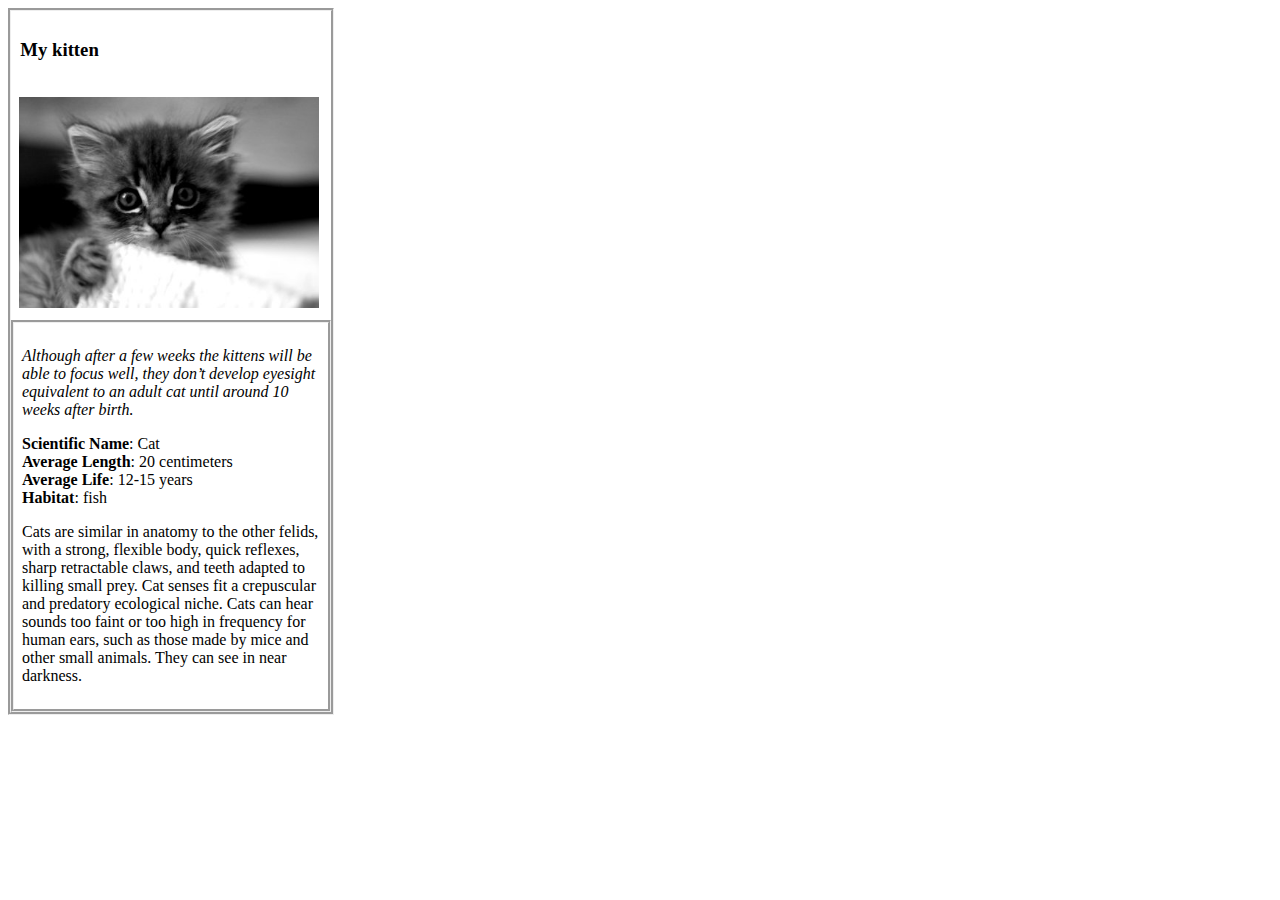
<file: Udacity FEND/fend-animal-trading-cards-master/card.html>
<!DOCTYPE html>
<html>
<head>
	<meta charset="utf-8">
	<title>Animal Trading Cards</title>
	<link rel="stylesheet" href="styles.css">
</head>
<body>
	<div class="outer_border">
		<!--Contains my favorite animal's name -->
		<h3 class="pad">My kitten</h3>
		<!-- my favorite animal's image goes here -->
		<img class="pad" src="kitten.jpg" alt="kitten">
		<div class="pad inner_border">
			<!-- my favorite animal's interesting fact goes here -->
			<p class="fact">Although after a few weeks the kittens will be able to focus well, they don’t develop eyesight equivalent to an adult cat until around 10 weeks after birth.</p>
			<ul>
				<!-- my favorite animal's list items go here -->
				<li><span>Scientific Name</span>: Cat</li>
				<li><span>Average Length</span>: 20 centimeters</li>
				<li><span>Average Life</span>: 12-15 years</li>
				<li><span>Habitat</span>: fish</li>
			</ul>
			<!-- my favorite animal's description goes here -->
			<p>Cats are similar in anatomy to the other felids, with a strong, flexible body, quick reflexes, sharp retractable claws, and teeth adapted to killing small prey. Cat senses fit a crepuscular and predatory ecological niche. Cats can hear sounds too faint or too high in frequency for human ears, such as those made by mice and other small animals. They can see in near darkness.</p>
		</div>
	</div>
</body>
</html>
</file>
<file: Udacity FEND/fend-animal-trading-cards-master/styles.css>
/* add your CSS here */
/*italicized text for the animal's interesting fact*/
.fact {
	font-style: italic;
}
/*bolded labels for the animal's list items*/
span{
	font-weight: bold;
}
/*remove dots for the animal's list items*/
ul{
	list-style: none;
	padding-left: 0;
}
/*border around the animal's name, image, and information*/
.outer_border{
	border: groove;
	width: 320px;
}
/*border around the animal's information*/
.inner_border{
	border: groove;
}
/*spacing between the animal's name, image, and information*/
.pad{
	padding: 0.5em;
}
/*resize the image*/
img{
	width: 300px;
}
</file>
